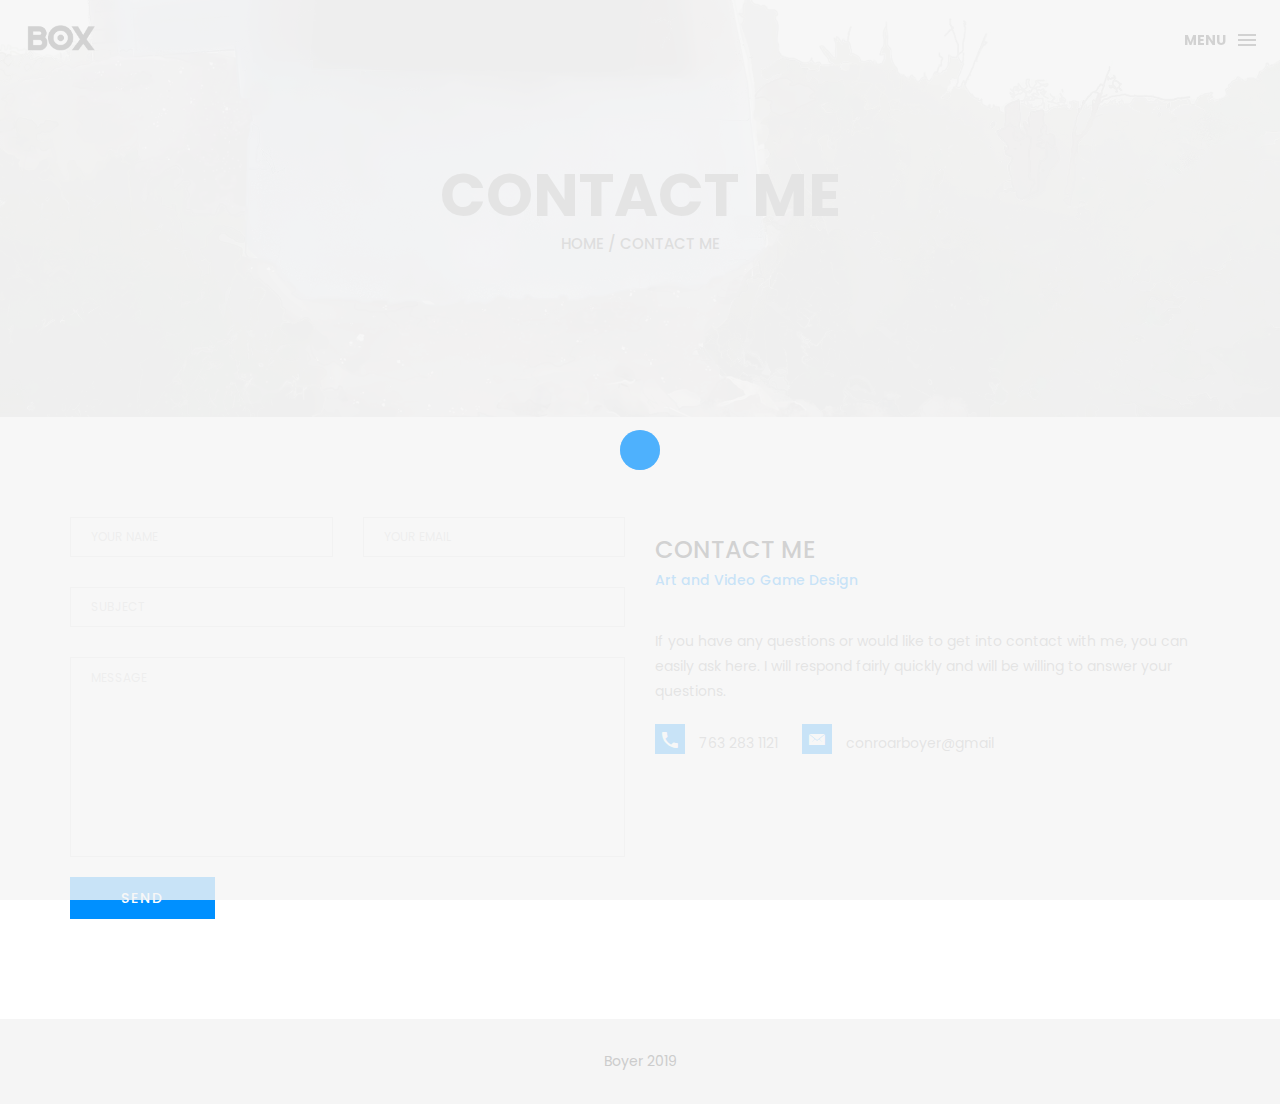
<file: contact.html>
<!DOCTYPE html>
<html lang="en">

<head>
    <meta charset="utf-8">
    <meta http-equiv="X-UA-Compatible" content="IE=edge">
    <meta name="viewport" content="width=device-width, initial-scale=1">
    <!-- The above 3 meta tags *must* come first in the head; any other head content must come *after* these tags -->
    <title>Connor Boyer Personal Portfolio</title>

    <!-- Bootstrap -->
    <link href="css/bootstrap.min.css" rel="stylesheet">
    <link href="ionicons/css/ionicons.min.css" rel="stylesheet">
    <link rel="icon" href="img/fav.png" type="image/x-icon">

    <!-- main css -->
    <link href="css/style.css" rel="stylesheet">


    <!-- modernizr -->
    <script src="js/modernizr.js"></script>

    <!-- HTML5 shim and Respond.js for IE8 support of HTML5 elements and media queries -->
    <!-- WARNING: Respond.js doesn't work if you view the page via file:// -->
    <!--[if lt IE 9]>
      <script src="https://oss.maxcdn.com/html5shiv/3.7.2/html5shiv.min.js"></script>
      <script src="https://oss.maxcdn.com/respond/1.4.2/respond.min.js"></script>
    <![endif]-->
</head>

<body>

    <!-- Preloader -->
    <div id="preloader">
        <div class="pre-container">
            <div class="spinner">
                <div class="double-bounce1"></div>
                <div class="double-bounce2"></div>
            </div>
        </div>
    </div>
    <!-- end Preloader -->

    <div class="container-fluid">
        <!-- box-header -->
        <header class="box-header">
            <div class="box-logo">
                <a href="index.html"><img src="img/logo.png" width="80" alt="Logo"></a>
            </div>
            <!-- box-nav -->
            <a class="box-primary-nav-trigger" href="#0">
                <span class="box-menu-text">Menu</span><span class="box-menu-icon"></span>
            </a>
            <!-- box-primary-nav-trigger -->
        </header>
        <!-- end box-header -->

        <!-- nav -->
        <nav>
            <ul class="box-primary-nav">
                <li class="box-label">About me</li>

                <li><a href="index.html">Intro</a></li>
                <li><a href="about.html">About me</a></li>
                <li><a href="services.html">services</a></li>
                <li><a href="portfolio.html">portfolio</a></li>
                <li><a href="contact.html">contact me</a> <i class="ion-ios-circle-filled color"></i></li>



                <li class="box-label">Follow me</li>

                <li class="box-social"><a href="https://www.facebook.com/conroar.boyer"><i class="ion-social-facebook"></i></a></li>
                <li class="box-social"><a href="https://www.instagram.com/conroarb/"><i class="ion-social-instagram-outline"></i></a></li>
                <li class="box-social"><a href="https://twitter.com/Conroar_boyer?lang=en"><i class="ion-social-twitter"></i></a></li>
                <li class="box-social"><a href="https://www.youtube.com/channel/UCtMwn-rAbhT4pN7s-iy4zlQ?view_as=subscriber"><i class="ion-social-youtube"></i></a></li>
            </ul>
        </nav>
        <!-- end nav -->

    </div>

    <!-- top bar -->
    <div class="top-bar">
        <h1>contact Me</h1>
        <p><a href="#">Home</a> / Contact Me</p>
    </div>
    <!-- end top bar -->

    <!-- main-container -->
    <div class="container main-container">
        <div class="col-md-6">
            <form action="#" method="post">
                <div class="row">
                    <div class="col-md-6">
                        <div class="input-contact">
                            <input type="text" name="name">
                            <span>your name</span>
                        </div>
                    </div>
                    <div class="col-md-6">
                        <div class="input-contact">
                            <input type="text" name="email">
                            <span>your email</span>
                        </div>
                    </div>
                    <div class="col-md-12">
                        <div class="input-contact">
                            <input type="text" name="object">
                            <span>subject</span>
                        </div>
                    </div>
                    <div class="col-md-12">
                        <div class="textarea-contact">
                            <textarea name="message"></textarea>
                            <span>message</span>
                        </div>
                    </div>
                    <div class="col-md-12">
                        <a href="#" class="btn btn-box">Send</a>
                    </div>
                </div>
            </form>
        </div>

        <div class="col-md-6">
            <h3 class="text-uppercase">contact me</h3>
            <h5>Art and Video Game Design</h5>
            <div class="h-30"></div>
            <p>If you have any questions or would like to get into contact with me, you can easily ask here.  I will respond fairly quickly and will be willing to answer your questions. </p>
            <div class="contact-info">
                <p><i class="ion-android-call"></i> 763 283 1121</p>
                <p><i class="ion-ios-email"></i> conroarboyer@gmail</p>
            </div>
        </div>


    </div>
    <!-- end main-container -->

    <!-- footer -->
    <footer>
        <div class="container-fluid">
            <p class="copyright">Boyer 2019</p>
        </div>
    </footer>
    <!-- end footer -->

    <!-- back to top -->
    <a href="#0" class="cd-top"><i class="ion-android-arrow-up"></i></a>
    <!-- end back to top -->



    <!-- jQuery -->
    <script src="js/jquery-2.1.1.js"></script>
    <!--  plugins -->
    <script src="js/bootstrap.min.js"></script>
    <script src="js/menu.js"></script>
    <script src="js/animated-headline.js"></script>
    <script src="js/isotope.pkgd.min.js"></script>


    <!--  custom script -->
    <script src="js/custom.js"></script>

</body>

</html>
</file>
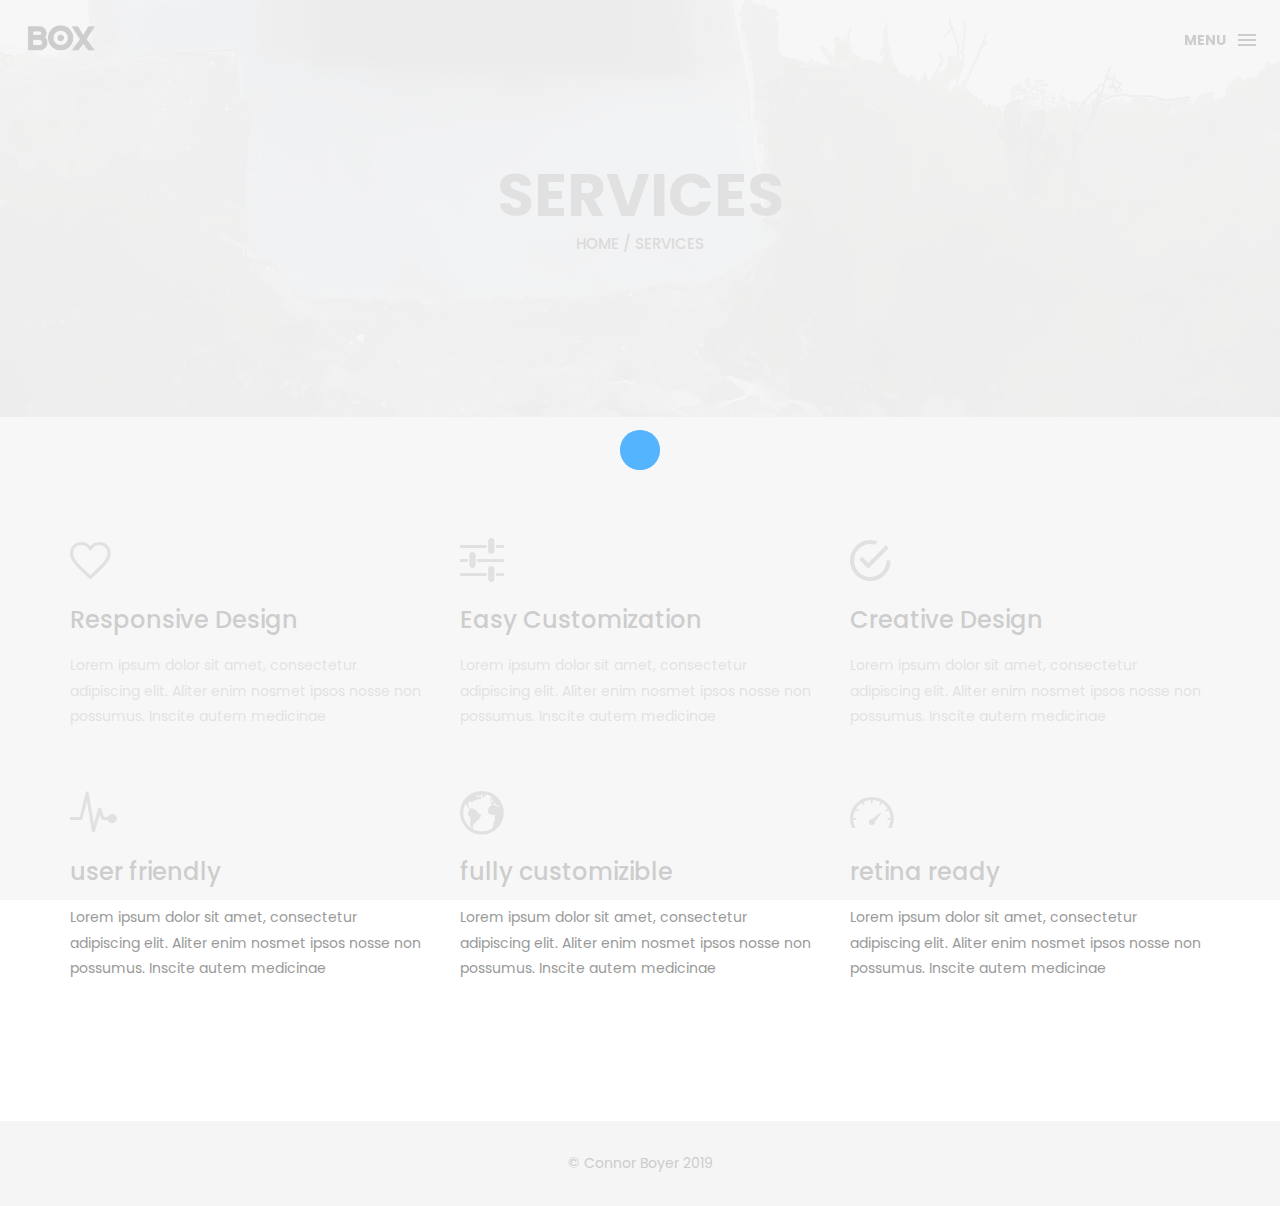
<file: services.html>
<!DOCTYPE html>
<html lang="en">

<head>
    <meta charset="utf-8">
    <meta http-equiv="X-UA-Compatible" content="IE=edge">
    <meta name="viewport" content="width=device-width, initial-scale=1">
    <!-- The above 3 meta tags *must* come first in the head; any other head content must come *after* these tags -->
    <title>Connor Boyer Personal Portfolio</title>
    <link rel="icon" href="img/fav.png" type="image/x-icon">

    <!-- Bootstrap -->
    <link href="css/bootstrap.min.css" rel="stylesheet">
    <link href="ionicons/css/ionicons.min.css" rel="stylesheet">

    <!-- main css -->
    <link href="css/style.css" rel="stylesheet">


    <!-- modernizr -->
    <script src="js/modernizr.js"></script>

    <!-- HTML5 shim and Respond.js for IE8 support of HTML5 elements and media queries -->
    <!-- WARNING: Respond.js doesn't work if you view the page via file:// -->
    <!--[if lt IE 9]>
      <script src="https://oss.maxcdn.com/html5shiv/3.7.2/html5shiv.min.js"></script>
      <script src="https://oss.maxcdn.com/respond/1.4.2/respond.min.js"></script>
    <![endif]-->
</head>

<body>

    <!-- Preloader -->
    <div id="preloader">
        <div class="pre-container">
            <div class="spinner">
                <div class="double-bounce1"></div>
                <div class="double-bounce2"></div>
            </div>
        </div>
    </div>
    <!-- end Preloader -->

    <div class="container-fluid">
        <!-- box header -->
        <header class="box-header">
            <div class="box-logo">
                <a href="index.html"><img src="img/logo.png" width="80" alt="Logo"></a>
            </div>
            <!-- box-nav -->
            <a class="box-primary-nav-trigger" href="#0">
                <span class="box-menu-text">Menu</span><span class="box-menu-icon"></span>
            </a>
            <!-- box-primary-nav-trigger -->
        </header>
        <!-- end box header -->

        <!-- nav -->
        <nav>
            <ul class="box-primary-nav">
                <li class="box-label">About me</li>

                <li><a href="index.html">Intro</a></li>
                <li><a href="about.html">About me</a></li>
                <li><a href="services.html">services</a> <i class="ion-ios-circle-filled color"></i></li>
                <li><a href="portfolio.html">portfolio</a></li>
                <li><a href="contact.html">contact me</a></li>



                <li class="box-label">Follow me</li>

                <li class="box-social"><a href="https://www.facebook.com/conroar.boyer"><i class="ion-social-facebook"></i></a></li>
                <li class="box-social"><a href="https://www.instagram.com/conroarb/"><i class="ion-social-instagram-outline"></i></a></li>
                <li class="box-social"><a href="https://twitter.com/Conroar_boyer?lang=en"><i class="ion-social-twitter"></i></a></li>
                <li class="box-social"><a href="https://www.youtube.com/channel/UCtMwn-rAbhT4pN7s-iy4zlQ?view_as=subscriber"><i class="ion-social-youtube"></i></a></li>
            </ul>
        </nav>
        <!-- end nav -->
    </div>

    <!-- top bar -->
    <div class="top-bar">
        <h1>services</h1>
        <p><a href="#">Home</a> / Services</p>
    </div>
    <!-- end top bar -->

    <div class="container main-container">
        <div class="clearfix">

            <!-- service-box -->
            <div class="col-md-4 service-box">
                <i class="ion-android-favorite-outline size-50"></i>
                <h3>Responsive Design</h3>
                <div class="h-10"></div>
                <p>Lorem ipsum dolor sit amet, consectetur adipiscing elit. Aliter enim nosmet ipsos nosse non possumus. Inscite autem medicinae </p>
            </div>
            <!-- end service-box -->

            <!-- service-box -->
            <div class="col-md-4 service-box">
                <i class="ion-android-options size-50"></i>
                <h3>Easy Customization</h3>
                <div class="h-10"></div>
                <p>Lorem ipsum dolor sit amet, consectetur adipiscing elit. Aliter enim nosmet ipsos nosse non possumus. Inscite autem medicinae </p>
            </div>
            <!-- end service-box -->

            <!-- service-box -->
            <div class="col-md-4  service-box">
                <i class="ion-android-checkmark-circle size-50"></i>
                <h3>Creative Design</h3>
                <div class="h-10"></div>
                <p>Lorem ipsum dolor sit amet, consectetur adipiscing elit. Aliter enim nosmet ipsos nosse non possumus. Inscite autem medicinae </p>
            </div>
            <!-- end service-box -->

            <!-- service-box -->
            <div class="col-md-4  service-box">
                <i class="ion-ios-pulse-strong size-50"></i>
                <h3>user friendly</h3>
                <div class="h-10"></div>
                <p>Lorem ipsum dolor sit amet, consectetur adipiscing elit. Aliter enim nosmet ipsos nosse non possumus. Inscite autem medicinae </p>
            </div>
            <!-- end service-box -->

            <!-- service-box -->
            <div class="col-md-4  service-box">
                <i class="ion-earth size-50"></i>
                <h3>fully customizible</h3>
                <div class="h-10"></div>
                <p>Lorem ipsum dolor sit amet, consectetur adipiscing elit. Aliter enim nosmet ipsos nosse non possumus. Inscite autem medicinae </p>
            </div>
            <!-- end service-box -->

            <!-- service-box -->
            <div class="col-md-4  service-box">
                <i class="ion-speedometer size-50"></i>
                <h3>retina ready</h3>
                <div class="h-10"></div>
                <p>Lorem ipsum dolor sit amet, consectetur adipiscing elit. Aliter enim nosmet ipsos nosse non possumus. Inscite autem medicinae </p>
            </div>
            <!-- end service-box -->

        </div>
    </div>


    <!-- footer -->
    <footer>
        <div class="container-fluid">
            <p class="copyright">© Connor Boyer 2019</p>
        </div>
    </footer>
    <!-- end footer -->

    <!-- back to top -->
    <a href="#0" class="cd-top"><i class="ion-android-arrow-up"></i></a>
    <!-- end back to top -->



    <!-- jQuery -->
    <script src="js/jquery-2.1.1.js"></script>
    <!--  plugins -->
    <script src="js/bootstrap.min.js"></script>
    <script src="js/menu.js"></script>
    <script src="js/animated-headline.js"></script>
    <script src="js/isotope.pkgd.min.js"></script>


    <!--  custom script -->
    <script src="js/custom.js"></script>

</body>

</html>
</file>
<file: css/style.css>
/*
* Box Theme
* Created by : Ahmed Eissa
* website : www.ahmedessa.net
* behance : https://www.behance.net/3essa
*/


/* Table of Content
==================================================
	- Google fonts & font family -
	- General -
    - typography -
    - Preloader -
	- Header -
    - box intro section -
    - Portfoilo section -
    - Footer -
    - About page -
    - Services page -
    - contact page -
    - Portfolio single page -
    - Responsive media queries -
*/


/* Google fonts & font family
==================================================*/

@import url(https://fonts.googleapis.com/css?family=Poppins:400,500,600,700);

/* General
==================================================*/

html,
body {
    height: 100%;
    font-family: 'Poppins', sans-serif;
    line-height: 1.8;
    color: #999
}

.no-padding {
    padding-left: 0;
    padding-right: 0;
}

.no-padding [class^="col-"] {
    padding-left: 0;
    padding-right: 0;
}

.main-container {
    padding: 100px 0;
}

.center {
    text-align: center;
}

a {
    -webkit-transition: all .3s;
    transition: all .3s
}

.uppercase {
    text-transform: uppercase;
}

.h-30 {
    height: 30px
}

.h-10 {
    height: 10px
}

.color {
    color: #0090ff;
    font-size: 11px;
}


/* typography
==================================================*/

h1 {
    color: #393939;
    font-size: 60px;
    text-transform: uppercase;
}

h3 {
    color: #393939;
}

h5 {
    color: #0090ff;
}


/* preloader
==================================================*/

#preloader {
    position: fixed;
    top: 0;
    left: 0;
    right: 0;
    bottom: 0;
    background-color: #f5f5f5;
    /* change if the mask should be a color other than white */
    z-index: 1000;
    /* makes sure it stays on top */
}

.pre-container {
    position: absolute;
    left: 50%;
    top: 50%;
    bottom: auto;
    right: auto;
    -webkit-transform: translateX(-50%) translateY(-50%);
    transform: translateX(-50%) translateY(-50%);
    text-align: center;
}

.spinner {
    width: 40px;
    height: 40px;
    position: relative;
    margin: 100px auto;
}

.double-bounce1,
.double-bounce2 {
    width: 100%;
    height: 100%;
    border-radius: 50%;
    background-color: #0090ff;
    opacity: 0.6;
    position: absolute;
    top: 0;
    left: 0;
    -webkit-animation: bounce 2.0s infinite ease-in-out;
    animation: bounce 2.0s infinite ease-in-out;
}

.double-bounce2 {
    -webkit-animation-delay: -1.0s;
    animation-delay: -1.0s;
}

@-webkit-keyframes bounce {
    0%,
    100% {
        -webkit-transform: scale(0.0)
    }
    50% {
        -webkit-transform: scale(1.0)
    }
}

@keyframes bounce {
    0%,
    100% {
        transform: scale(0.0);
        -webkit-transform: scale(0.0);
    }
    50% {
        transform: scale(1.0);
        -webkit-transform: scale(1.0);
    }
}


/* headr
==================================================*/

.box-header {
    position: absolute;
    top: 0;
    left: 0;
    background: rgba(255, 255, 255, 0.95);
    height: 50px;
    width: 100%;
    z-index: 3;
    box-shadow: 0 1px 2px rgba(0, 0, 0, 0.3);
    -webkit-font-smoothing: antialiased;
    -moz-osx-font-smoothing: grayscale;
}

.box-header {
    height: 80px;
    background: transparent;
    box-shadow: none;
}

.box-header {
    -webkit-transition: background-color 0.3s;
    transition: background-color 0.3s;
    -webkit-transform: translate3d(0, 0, 0);
    transform: translate3d(0, 0, 0);
    -webkit-backface-visibility: hidden;
    backface-visibility: hidden;
}

.box-header.is-fixed {
    position: fixed;
    top: -80px;
    background-color: rgba(255, 255, 255, 0.96);
    -webkit-transition: -webkit-transform 0.3s;
    transition: -webkit-transform 0.3s;
    transition: transform 0.3s;
    transition: transform 0.3s, -webkit-transform 0.3s;
}

.box-header.is-visible {
    -webkit-transform: translate3d(0, 100%, 0);
    transform: translate3d(0, 100%, 0);
}

.box-header.menu-is-open {
    background-color: rgba(255, 255, 255, 0.96);
}

.box-logo {
    display: block;
    padding: 20px;
}

.box-primary-nav-trigger {
    position: absolute;
    right: 0;
    top: 0;
    height: 100%;
    width: 50px;
    background-color: #fff;
}

.box-primary-nav-trigger .box-menu-text {
    color: #393939;
    text-transform: uppercase;
    font-weight: 700;
    display: none;
}

.box-primary-nav-trigger .box-menu-icon {
    display: inline-block;
    position: absolute;
    left: 50%;
    top: 50%;
    bottom: auto;
    right: auto;
    -webkit-transform: translateX(-50%) translateY(-50%);
    transform: translateX(-50%) translateY(-50%);
    width: 18px;
    height: 2px;
    background-color: #393939;
    -webkit-transition: background-color 0.3s;
    transition: background-color 0.3s;
    list-style: none;
}

.box-primary-nav-trigger .box-menu-icon::before,
.box-primary-nav-trigger .box-menu-icon:after {
    content: '';
    width: 100%;
    height: 100%;
    position: absolute;
    background-color: #393939;
    right: 0;
    -webkit-transition: -webkit-transform .3s, top .3s, background-color 0s;
    -webkit-transition: top .3s, background-color 0s, -webkit-transform .3s;
    transition: top .3s, background-color 0s, -webkit-transform .3s;
    transition: transform .3s, top .3s, background-color 0s;
    transition: transform .3s, top .3s, background-color 0s, -webkit-transform .3s;
}

.box-primary-nav-trigger .box-menu-icon::before {
    top: -5px;
}

.box-primary-nav-trigger .box-menu-icon::after {
    top: 5px;
}

.box-primary-nav-trigger .box-menu-icon.is-clicked {
    background-color: rgba(255, 255, 255, 0);
}

.box-primary-nav-trigger .box-menu-icon.is-clicked::before,
.box-primary-nav-trigger .box-menu-icon.is-clicked::after {
    background-color: 393939;
}

.box-primary-nav-trigger .box-menu-icon.is-clicked::before {
    top: 0;
    -webkit-transform: rotate(135deg);
    transform: rotate(135deg);
}

.box-primary-nav-trigger .box-menu-icon.is-clicked::after {
    top: 0;
    -webkit-transform: rotate(225deg);
    transform: rotate(225deg);
}

.box-primary-nav-trigger {
    width: 100px;
    padding-left: 1em;
    background-color: transparent;
    height: 30px;
    line-height: 30px;
    right: 10px;
    top: 50%;
    bottom: auto;
    -webkit-transform: translateY(-50%);
    transform: translateY(-50%);
}

.box-primary-nav-trigger .box-menu-text {
    display: inline-block;
}

.box-primary-nav-trigger .box-menu-icon {
    left: auto;
    right: 1em;
    -webkit-transform: translateX(0) translateY(-50%);
    transform: translateX(0) translateY(-50%);
}

.box-primary-nav {
    position: fixed;
    left: 0;
    top: 0;
    height: 100%;
    width: 100%;
    background: rgba(0, 0, 0, 0.96);
    z-index: 2;
    text-align: center;
    padding: 50px 0;
    -webkit-backface-visibility: hidden;
    backface-visibility: hidden;
    overflow: auto;
    -webkit-overflow-scrolling: touch;
    -webkit-transform: translateY(-100%);
    transform: translateY(-100%);
    -webkit-transition-property: -webkit-transform;
    transition-property: -webkit-transform;
    transition-property: transform;
    transition-property: transform, -webkit-transform;
    -webkit-transition-duration: 0.4s;
    transition-duration: 0.4s;
    list-style: none;
}

.box-primary-nav li {
    font-size: 22px;
    font-size: 1.375rem;
    font-weight: 300;
    -webkit-font-smoothing: antialiased;
    -moz-osx-font-smoothing: grayscale;
    margin: .2em 0;
    text-transform: capitalize;
}

.box-primary-nav a {
    display: inline-block;
    padding: .4em 1em;
    border-radius: 0.25em;
    -webkit-transition: all 0.2s;
    transition: all 0.2s;
    color: #fff;
    text-decoration: none;
    font-weight: bold;
}
.box-primary-nav a:focus {
    outline: none;
}

.no-touch .box-primary-nav a:hover {
    text-decoration: none;
    color: #ddd;
}

.box-primary-nav .box-label {
    color: #0090ff;
    text-transform: uppercase;
    font-weight: 700;
    font-size: 17px;
    margin: 2.4em 0 .8em;
}

.box-primary-nav .box-social {
    display: inline-block;
    margin: 10px .4em;
}

.box-primary-nav .box-social a {
    width: 30px;
    height: 30px;
    padding: 0;
    font-size: 30px
}

.box-primary-nav.is-visible {
    -webkit-transform: translateY(0);
    transform: translateY(0);
}

.box-primary-nav {
    padding: 150px 0 0;
}

.box-primary-nav li {
    font-size: 18px;
}


/* box-intro
==================================================*/

.box-intro {
    text-align: center;
    display: table;
    height: 100vh;
    width: 100%;
}

.box-intro .table-cell {
    display: table-cell;
    vertical-align: middle;
}

.box-intro em {
    font-style: normal;
    text-transform: uppercase
}

b i:last-child {
    color: #0090ff !important;
}

.box-intro h5 {
    letter-spacing: 4px;
    text-transform: uppercase;
    color: #999;
    line-height: 1.7
}


/* mouse effect */

.mouse {
    position: absolute;
    width: 22px;
    height: 42px;
    bottom: 40px;
    left: 50%;
    margin-left: -12px;
    border-radius: 15px;
    border: 2px solid #888;
    -webkit-animation: intro 1s;
    animation: intro 1s;
}

.scroll {
    display: block;
    width: 3px;
    height: 3px;
    margin: 6px auto;
    border-radius: 4px;
    background: #888;
    -webkit-animation: finger 2s infinite;
    animation: finger 2s infinite;
}

@-webkit-keyframes intro {
    0% {
        opacity: 0;
        -webkit-transform: translateY(40px);
        transform: translateY(40px);
    }
    100% {
        opacity: 1;
        -webkit-transform: translateY(0);
        transform: translateY(0);
    }
}

@keyframes intro {
    0% {
        opacity: 0;
        -webkit-transform: translateY(40px);
        transform: translateY(40px);
    }
    100% {
        opacity: 1;
        -webkit-transform: translateY(0);
        transform: translateY(0);
    }
}

@-webkit-keyframes finger {
    0% {
        opacity: 1;
    }
    100% {
        opacity: 0;
        -webkit-transform: translateY(20px);
        transform: translateY(20px);
    }
}

@keyframes finger {
    0% {
        opacity: 1;
    }
    100% {
        opacity: 0;
        -webkit-transform: translateY(20px);
        transform: translateY(20px);
    }
}


/* text rotate */

.box-headline {
    font-size: 130px;
    line-height: 1.0;
}

.box-words-wrapper {
    display: inline-block;
    position: relative;
}

.box-words-wrapper b {
    display: inline-block;
    position: absolute;
    white-space: nowrap;
    left: 0;
    top: 0;
}

.box-words-wrapper b.is-visible {
    position: relative;
}

.no-js .box-words-wrapper b {
    opacity: 0;
}

.no-js .box-words-wrapper b.is-visible {
    opacity: 1;
}

.box-headline.rotate-2 .box-words-wrapper {
    -webkit-perspective: 300px;
    perspective: 300px;
}

.box-headline.rotate-2 i,
.box-headline.rotate-2 em {
    display: inline-block;
    -webkit-backface-visibility: hidden;
    backface-visibility: hidden;
}

.box-headline.rotate-2 b {
    opacity: 0;
}

.box-headline.rotate-2 i {
    -webkit-transform-style: preserve-3d;
    transform-style: preserve-3d;
    -webkit-transform: translateZ(-20px) rotateX(90deg);
    transform: translateZ(-20px) rotateX(90deg);
    opacity: 0;
}

.is-visible .box-headline.rotate-2 i {
    opacity: 1;
}

.box-headline.rotate-2 i.in {
    -webkit-animation: box-rotate-2-in 0.4s forwards;
    animation: box-rotate-2-in 0.4s forwards;
}

.box-headline.rotate-2 i.out {
    -webkit-animation: box-rotate-2-out 0.4s forwards;
    animation: box-rotate-2-out 0.4s forwards;
}

.box-headline.rotate-2 em {
    -webkit-transform: translateZ(20px);
    transform: translateZ(20px);
}

.no-csstransitions .box-headline.rotate-2 i {
    -webkit-transform: rotateX(0deg);
    transform: rotateX(0deg);
    opacity: 0;
}

.no-csstransitions .box-headline.rotate-2 i em {
    -webkit-transform: scale(1);
    transform: scale(1);
}

.no-csstransitions .box-headline.rotate-2 .is-visible i {
    opacity: 1;
}

@-webkit-keyframes box-rotate-2-in {
    0% {
        opacity: 0;
        -webkit-transform: translateZ(-20px) rotateX(90deg);
    }
    60% {
        opacity: 1;
        -webkit-transform: translateZ(-20px) rotateX(-10deg);
    }
    100% {
        opacity: 1;
        -webkit-transform: translateZ(-20px) rotateX(0deg);
    }
}

@keyframes box-rotate-2-in {
    0% {
        opacity: 0;
        -webkit-transform: translateZ(-20px) rotateX(90deg);
        transform: translateZ(-20px) rotateX(90deg);
    }
    60% {
        opacity: 1;
        -webkit-transform: translateZ(-20px) rotateX(-10deg);
        transform: translateZ(-20px) rotateX(-10deg);
    }
    100% {
        opacity: 1;
        -webkit-transform: translateZ(-20px) rotateX(0deg);
        transform: translateZ(-20px) rotateX(0deg);
    }
}

@-webkit-keyframes box-rotate-2-out {
    0% {
        opacity: 1;
        -webkit-transform: translateZ(-20px) rotateX(0);
    }
    60% {
        opacity: 0;
        -webkit-transform: translateZ(-20px) rotateX(-100deg);
    }
    100% {
        opacity: 0;
        -webkit-transform: translateZ(-20px) rotateX(-90deg);
    }
}

@keyframes box-rotate-2-out {
    0% {
        opacity: 1;
        -webkit-transform: translateZ(-20px) rotateX(0);
        transform: translateZ(-20px) rotateX(0);
    }
    60% {
        opacity: 0;
        -webkit-transform: translateZ(-20px) rotateX(-100deg);
        transform: translateZ(-20px) rotateX(-100deg);
    }
    100% {
        opacity: 0;
        -webkit-transform: translateZ(-20px) rotateX(-90deg);
        transform: translateZ(-20px) rotateX(-90deg);
    }
}


/* portfolio section
==================================================*/

.portfolio .categories-grid span {
    font-size: 30px;
    margin-bottom: 30px;
    display: inline-block;
}

.portfolio .categories-grid .categories ul li {
    list-style: none;
    margin: 20px 0;
}

.portfolio .categories-grid .categories ul li a {
    display: inline-block;
    color: #60606e;
    padding: 0 10px;
    margin: 0 10px;
    -webkit-transition: all .2s ease-in-out .2s;
    transition: all .2s ease-in-out .2s;
}

.portfolio .categories-grid .categories ul li a:hover,
.portfolio .categories-grid .categories ul li a:focus {
    text-decoration: none;
}

.portfolio .categories-grid .categories ul li a.active {
    margin-left: 0;
    background-color: #0090ff;
    padding: 0px 20px;
    color: white;
    border-radius: 25px;
    text-decoration: none;
}

.portfolio_filter {
    padding-left: 0;
}

.portfolio_item {
    position: relative;
    overflow: hidden;
    display: block;
}

.portfolio_item .portfolio_item_hover {
    position: absolute;
    top: 0px;
    left: 0px;
    height: 100%;
    width: 100%;
    background-color: rgba(0, 0, 0, .8);
    -webkit-transform: translate(-100%);
    transform: translate(-100%);
    opacity: 0;
    -webkit-transition: all .2s ease-in-out;
    transition: all .2s ease-in-out;
}

.portfolio_item .portfolio_item_hover .item_info {
    text-align: center;
    position: absolute;
    top: 50%;
    left: 50%;
    -webkit-transform: translate(-50%, -50%);
    transform: translate(-50%, -50%);
    padding: 10px;
    width: 100%;
    font-weight: bold;
}

.portfolio_item .portfolio_item_hover .item_info span {
    display: block;
    color: #fff;
    font-size: 18px;
    -webkit-transform: translateX(-100px);
    transform: translateX(-100px);
    -webkit-transition: all .2s ease-in-out .2s;
    transition: all .2s ease-in-out .2s;
    opacity: 0;
}

.portfolio_item .portfolio_item_hover .item_info em {
    font-style: normal;
    display: inline-block;
    background-color: #0090ff;
    padding: 5px 20px;
    border-radius: 25px;
    color: #333;
    margin-top: 10px;
    -webkit-transform: translateX(-100px);
    transform: translateX(-100px);
    -webkit-transition: all .3s ease-in-out .3s;
    transition: all .3s ease-in-out .3s;
    opacity: 0;
    font-size: 10px;
    letter-spacing: 2px;
}

.portfolio_item:hover .portfolio_item_hover {
    opacity: 1;
    -webkit-transform: translateX(0);
    transform: translateX(0);
}

.portfolio_item:hover .item_info em,
.portfolio_item:hover .item_info span {
    opacity: 1;
    -webkit-transform: translateX(0);
    transform: translateX(0);
}

.portfolio .categories-grid .categories ul li {
    float: left;
}

.portfolio .categories-grid .categories ul li a {
    padding: 0 10px;
    -webkit-transition: all .2s ease-in-out .2s;
    transition: all .2s ease-in-out .2s;
}

.portfolio_filter {
    padding-left: 0;
    display: inline-block;
    margin: 0 auto;
    text-align: center;
    margin-bottom: 50px;
}

.portfolio-inner {
    padding-bottom: 0 !important;
    padding-top: 55px;
}


/* footer
==================================================*/

footer {
    padding: 30px 0;
    text-align: center;
    background: #f5f5f5
}

.copyright {
    color: #ccc;
    margin-bottom: 0;
}

footer img {
    margin: 0 auto;
}


/* backto top
==================================================*/

.cd-top {
    display: inline-block;
    height: 40px;
    width: 40px;
    position: fixed;
    bottom: 20px;
    line-height: 40px;
    font-size: 20px;
    right: 10px;
    text-align: center;
    color: #fff;
    background: rgba(255, 191, 0, 0.8);
    visibility: hidden;
    opacity: 0;
    -webkit-transition: opacity .3s 0s, visibility 0s .3s;
    transition: opacity .3s 0s, visibility 0s .3s;
}

.cd-top.cd-is-visible,
.cd-top.cd-fade-out,
.no-touch .cd-top:hover {
    -webkit-transition: opacity .3s 0s, visibility 0s 0s;
    transition: opacity .3s 0s, visibility 0s 0s;
}

.cd-top.cd-is-visible {
    /* the button becomes visible */
    visibility: visible;
    opacity: 1;
}

.cd-top.cd-fade-out {
    opacity: .5;
}

.no-touch .cd-top:hover,
.no-touch .cd-top:focus {
    background-color: #0090ff;
    opacity: 1;
    color: #fff;
}


/* About page
==================================================*/

.top-bar {
    color: #333;
    padding: 150px 0 150px;
    background: -webkit-linear-gradient( rgba(255, 255, 255, .8), rgba(255, 255, 255, .8)), url(../img/01.jpg);
    background: linear-gradient( rgba(255, 255, 255, .8), rgba(255, 255, 255, .8)), url(../img/01.jpg);
    background-size: cover;
    background-attachment: fixed;
    background-position: center center;
    text-align: center;
}

.top-bar h1 {
    font-size: 60px;
    text-transform: uppercase;
    font-weight: 700;
    color: #999;
    line-height: 50px;
}

.top-bar p {
    font-size: 15px;
    text-transform: uppercase;
    font-weight: 500;
    color: #777;
}

.top-bar p a {
    color: #777;
}

.top-bar p a:hover,
.top-bar p a:focus {
    color: #555;
    text-decoration: none;
}

.social-ul {
    list-style: none;
    display: inline-block;
    padding-left: 0;
}

.social-ul li {
    margin: 0 10px;
    float: left;
}

.social-ul li a {
    font-size: 25px;
    color: #555;
    -webkit-transition: all .3s;
    transition: all .3s;
}

.social-ul li a:hover {
    color: #888;
}


/* Services page
==================================================*/

.size-50 {
    font-size: 50px;
}

.service-box {
    margin-bottom: 30px;
}

.service-box h3 {
    margin-top: 0;
}


/* contact page
==================================================*/

.details-text i {
    margin-right: 10px;
}

.textarea-contact {
    height: 200px;
    width: 100%;
    border: solid 1px rgba(0, 0, 0, .1);
    position: relative;
}

.textarea-contact textarea {
    height: 100%;
    width: 100%;
    border: 0;
    padding: 20px;
    background-color: transparent;
    float: left;
    z-index: 2;
    font-size: 14px;
    color: #9a9a9a;
    resize: none;
}

.textarea-contact > span {
    position: absolute;
    top: 20px;
    left: 20px;
    -webkit-transform: translateY(-50%);
    transform: translateY(-50%);
    font-size: 12px;
    text-transform: uppercase;
    color: #cdcdcd;
    -webkit-transition: all .2s ease-in-out;
    transition: all .2s ease-in-out;
    z-index: 1;
}

.input-contact {
    height: 40px;
    width: 100%;
    border: solid 1px rgba(0, 0, 0, .1);
    position: relative;
    margin-bottom: 30px;
}

.input-contact input[type="text"] {
    height: 100%;
    width: 100%;
    border: 0;
    padding: 0 20px;
    float: left;
    position: relative;
    background-color: transparent;
    z-index: 2;
    font-size: 14px;
    color: #9a9a9a;
}

.input-contact > span {
    position: absolute;
    top: 50%;
    left: 20px;
    -webkit-transform: translateY(-50%);
    transform: translateY(-50%);
    font-size: 12px;
    text-transform: uppercase;
    color: #cdcdcd;
    -webkit-transition: all .2s ease-in-out;
    transition: all .2s ease-in-out;
    z-index: 1;
}

.input-contact > span.active,
.textarea-contact > span.active {
    color: #0090ff;
    font-size: 10px;
    top: 0px;
    left: 5px;
    background-color: #fff;
    padding: 5px
}

input:focus,
textarea:focus {
    outline: none;
}

.contact-info {
    margin-top: 20px;
}

.contact-info i {
    height: 30px;
    width: 30px;
    display: inline-block;
    background: #0090ff;
    text-align: center;
    line-height: 33px;
    margin-right: 10px;
    color: #fff;
    font-size: 21px;
}

.contact-info p {
    display: inline-block;
    margin-right: 20px;
}

.btn-box {
    background: #0090ff;
    padding: 10px 50px;
    border-radius: 0;
    color: #fff;
    margin-top: 20px;
    text-transform: uppercase;
    letter-spacing: 2px;
    font-weight: 500;
}

.btn-box:hover,
.btn-box:focus {
    background: #F5B700;
    color: #fff;
}


/* single project page
==================================================*/

.cat-ul {
    padding-left: 0;
    list-style: none
}

.cat-ul li i {
    margin-right: 10px;
    color: #0090ff;
}


/* Responsive media queries
==================================================*/

@media (max-width: 991px) {
    .portfolio .categories-grid span {
        margin-bottom: 0;
        text-align: center;
        width: 100%;
    }
    .portfolio .categories-grid .categories ul li {
        text-align: center;
    }
    .portfolio .categories-grid .categories ul li a {
        margin-left: 0;
    }
    .col-md-6 h3 {
        margin-top: 30px;
    }
}

@media only screen and (max-width: 670px) {
    .box-headline {
        font-size: 100px;
    }
    .box-intro h5 {
        font-size: 12px;
    }
    .box-primary-nav a {
        padding: 5px 1em;
        font-size: 14px;
    }
    .box-primary-nav {
        padding: 80px 0 0;
    }
    .box-primary-nav .box-social a {
        font-size: 23px;
    }
    .top-bar h1 {
        font-size: 40px;
        line-height: 30px;
    }
    .portfolio .categories-grid .categories ul li {
        float: none;
    }
}

@media only screen and (max-width: 520px) {
    .box-headline {
        font-size: 80px;
    }
    .box-intro h5 {
        font-size: 12px;
    }
    .main-container {
        padding: 50px 0;
    }
}

@media only screen and (max-width: 420px) {
    .box-headline {
        font-size: 50px;
    }
    .box-intro h5 {
        font-size: 12px;
    }
    .top-bar h1 {
        font-size: 30px;
        line-height: 30px;
    }
}
</file>
